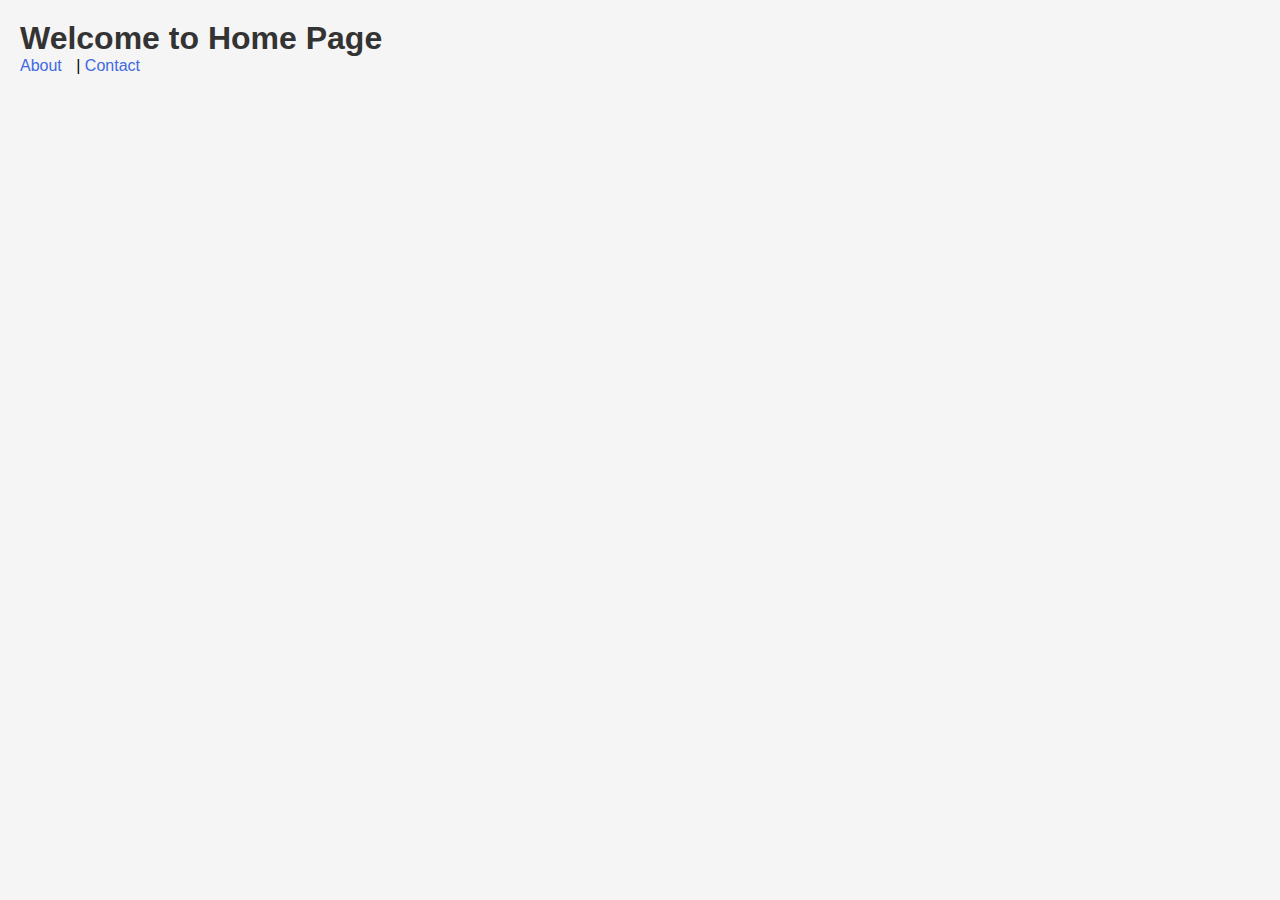
<file: index.html>
<!DOCTYPE html>
<html lang="en">

<head>
    <meta charset="UTF-8">
    <meta name="viewport" content="width=device-width, initial-scale=1.0">
    <title>My Node Server</title>
    <link rel="stylesheet" href="public/style.css">
</head>

<body>
    <h1>Welcome to Home Page</h1>
    <a href="/about.html">About</a> |
    <a href="/contact.html">Contact</a>
</body>

</html>
</file>
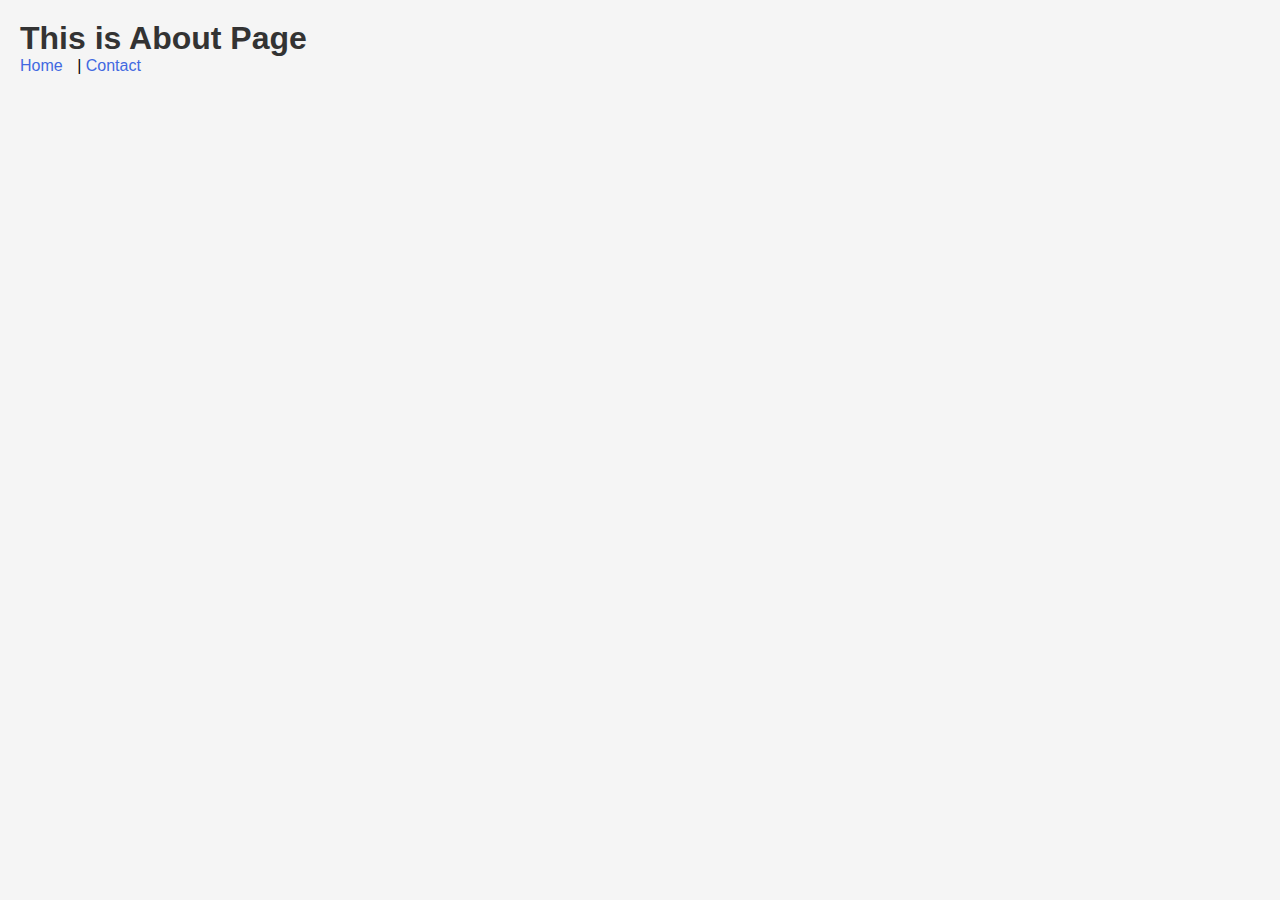
<file: about.html>
<!DOCTYPE html>
<html lang="en">
<title>About page</title>
<link rel="stylesheet" href="public/style.css">

<head>
    <meta charset="UTF-8">
    <meta name="viewport" content="width=device-width, initial-scale=1.0">
    <h1>This is About Page</h1>
    <a href="/">Home</a> |
    <a href="/contact.html">Contact</a>
    </body>

</html>
</file>
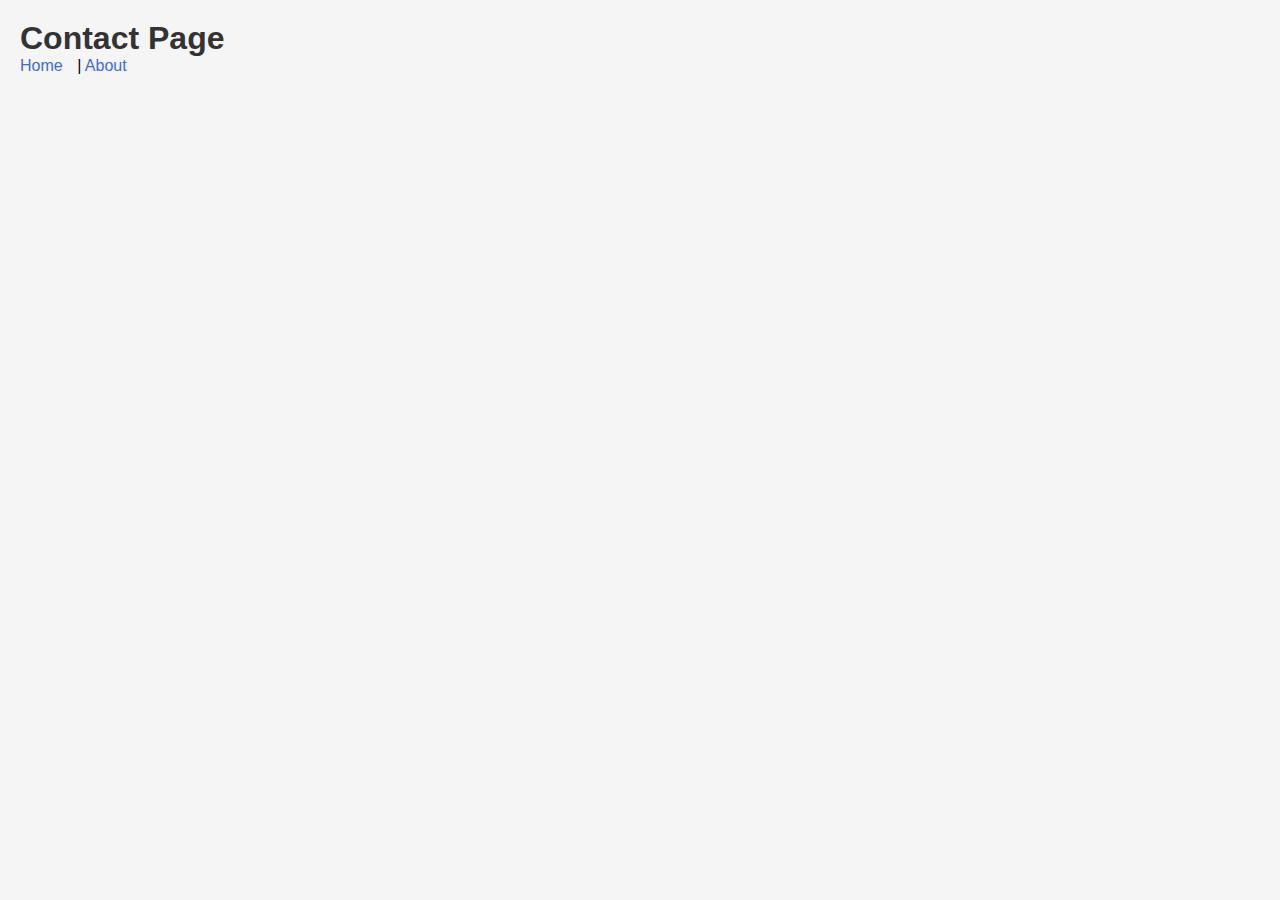
<file: contact.html>
<!DOCTYPE html>
<html lang="en">

<head>
    <meta charset="UTF-8">
    <meta name="viewport" content="width=device-width, initial-scale=1.0">
    <title>Contact</title>
    <link rel="stylesheet" href="public/style.css">
</head>

<body>
    <h1>Contact Page</h1>
    <a href="/">Home</a> |
    <a href="/about.html">About</a>
</body>

</html>
</file>
<file: public/style.css>
* {
    margin: 0;
    padding: 0;
    box-sizing: border-box;
}

body {
    font-family: Arial, sans-serif;
    background: #f5f5f5;
    margin: 0;
    padding: 20px;
}

h1 {
    color: #333;
}

a {
    margin-right: 10px;
    text-decoration: none;
    color: royalblue;
}
</file>
